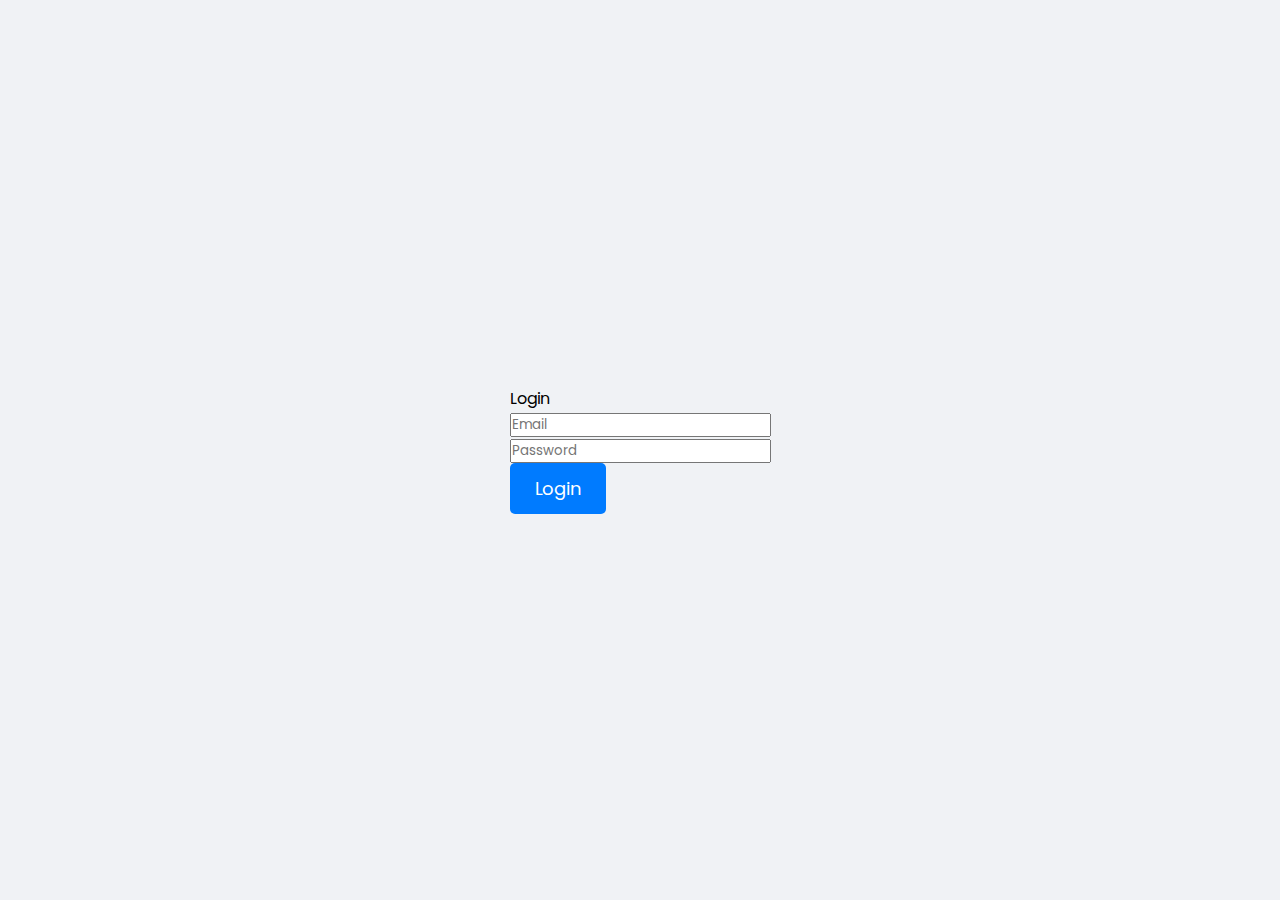
<file: index.html>
<!DOCTYPE html>
<html lang="en">
<head>
	<title>Login</title>
	<meta charset="UTF-8">
	<meta name="viewport" content="width=device-width, initial-scale=1">
	<link rel="stylesheet" type="text/css" href="style.css">
	<link rel="stylesheet" type="css" href="style2.css">
<!--===============================================================================================-->
</head>
<body>
	
	<div class="limiter">
		<div class="container-login100">
			<div class="wrap-login100">
				<div class="login100-pic js-tilt" data-tilt>
				</div>

				<form class="login100-form validate-form">
					<span class="login100-form-title">
						Login
					</span>

					<div class="wrap-input100 validate-input" data-validate = "Valid email is required: ex@abc.xyz">
						<input class="input100" type="text" name="email" placeholder="Email">
						<span class="focus-input100"></span>
						<span class="symbol-input100">
							<i class="fa fa-envelope" aria-hidden="true"></i>
						</span>
					</div>

					<div class="wrap-input100 validate-input" data-validate = "Password is required">
						<input class="input100" type="password" name="pass" placeholder="Password">
						<span class="focus-input100"></span>
						<span class="symbol-input100">
							<i class="fa fa-lock" aria-hidden="true"></i>
						</span>
					</div>
					
					<!DOCTYPE html>
<html lang="pt-br">
<head>
    <meta charset="UTF-8">
    <meta name="viewport" content="width=device-width, initial-scale=1.0">
    <title>Botão</title>
    <style>
        body {
            font-family: Arial, sans-serif;
            display: flex;
            justify-content: center;
            align-items: center;
            min-height: 100vh;
            background-color: #f0f2f5;
            margin: 0;
        }

        /* Estilo para o botão */
        .meu-botao {
            background-color: #007bff; /* Cor de fundo azul */
            color: white; /* Cor do texto branco */
            padding: 12px 25px; /* Espaçamento interno */
            border: none; /* Remove a borda padrão */
            border-radius: 5px; /* Bordas arredondadas */
            cursor: pointer; /* Muda o cursor para uma mãozinha */
            font-size: 18px; /* Tamanho da fonte */
            transition: background-color 0.3s ease; /* Transição suave na cor */
            text-decoration: none; /* Remove o sublinhado padrão do link */
            display: inline-block; /* Permite aplicar padding e outras propriedades de bloco */
        }

        .meu-botao:hover {
            background-color: #0056b3; /* Cor de fundo mais escura ao passar o mouse */
        }
    </style>
</head>
<body>

    <a href="teladepoisdologin.html" class="meu-botao" target="_blank">Login</a>

</body>
</html>

					<div class="text-center p-t-136">
						<a class="txt2" href="#">
							<i class="fa fa-long-arrow-right m-l-5" aria-hidden="true"></i>
						</a>
					</div>
				</form>
			</div>
		</div>
	</div>
<!--===============================================================================================-->
	<script src="main.js"></script>
    <script src="form.js"></script>
</body>
</html>
</file>
<file: style.css>
@import url('https://fonts.googleapis.com/css2?family=Poppins:wght@300;400;500;600;700&display=swap');

:root {
    --background-color: #362a4d; /* Roxo escuro para o fundo */
    --card-bg-color: #523f78;    /* Roxo mais claro para o cartão de login */
    --input-bg-color: #4b386a;   /* Roxo um pouco mais escuro para o input */
    --button-bg-color: #7f5de4;  /* Roxo vibrante para o botão */
    --link-color: #b091ff;       /* Roxo claro para links */
    --shadow-color: rgba(0, 0, 0, 0.4); /* Cor da sombra */
}

* {
    margin: 0;
    padding: 0;
    box-sizing: border-box;
    font-family: 'Poppins', sans-serif;
}

body {
    background-color: var(--background-color);
    display: flex;
    justify-content: center;
    align-items: center;
    min-height: 100vh;
    color: var(--text-color);
    /* Para o efeito de "ruído" ou "estrelas" no fundo, você pode usar uma imagem sutil
       ou múltiplos gradientes como este (exemplo simplificado): */
    /*
    background-image:
        radial-gradient(circle at 10% 20%, rgba(255, 255, 255, 0.05) 1px, transparent 1px),
        radial-gradient(circle at 30% 80%, rgba(255, 255, 255, 0.05) 1px, transparent 1px),
        radial-gradient(circle at 70% 40%, rgba(255, 255, 255, 0.05) 1px, transparent 1px),
        radial-gradient(circle at 90% 10%, rgba(255, 255, 255, 0.05) 1px, transparent 1px);
    background-size: 100px 100px;
    */
}

.login-container {
    background-color: var(--card-bg-color);
    padding: 40px;
    border-radius: 15px;
    box-shadow: 0 10px 30px var(--shadow-color);
    width: 100%;
    max-width: 400px;
    text-align: center;
    backdrop-filter: blur(5px); /* Para um efeito levemente fosco */
    -webkit-backdrop-filter: blur(5px); /* Suporte para navegadores Webkit */
}

h2 {
    font-size: 2.2em;
    margin-bottom: 30px;
    color: var(--text-color);
    font-weight: 600;
}

.input-group {
    position: relative;
    margin-bottom: 25px;
}

.input-group input {
    width: 100%;
    padding: 15px 45px 15px 15px; /* Mais padding à direita para o ícone */
    border: none;
    border-radius: 8px;
    background-color: var(--input-bg-color);
    color: var(--text-color);
    font-size: 1em;
    outline: none; /* Remove a borda de foco padrão */
}

.input-group input::placeholder {
    color: var(--placeholder-color);
    opacity: 0.8; /* Torna o placeholder um pouco mais transparente */
}

.input-group i {
    position: absolute;
    right: 15px;
    top: 50%;
    transform: translateY(-50%);
    color: var(--placeholder-color); /* Cor dos ícones */
    font-size: 1.1em;
}

.options {
    display: flex;
    justify-content: space-between;
    align-items: center;
    margin-bottom: 30px;
    font-size: 0.9em;
}

.remember-me {
    display: flex;
    align-items: center;
}

.remember-me input[type="checkbox"] {
    appearance: none;
    -webkit-appearance: none;
    width: 18px;
    height: 18px;
    border: 1.5px solid var(--placeholder-color);
    border-radius: 4px;
    margin-right: 8px;
    cursor: pointer;
    background-color: transparent;
    position: relative;
    display: flex;
    align-items: center;
    justify-content: center;
}

.remember-me input[type="checkbox"]:checked {
    background-color: var(--button-bg-color);
    border-color: var(--button-bg-color);
}

.remember-me input[type="checkbox"]:checked::after {
    content: '\2713'; /* Símbolo de checkmark */
    color: var(--text-color);
    font-size: 12px;
    position: absolute;
    top: 50%;
    left: 50%;
    transform: translate(-50%, -50%);
}

.remember-me label {
    cursor: pointer;
    color: var(--placeholder-color);
}

.forgot-password {
    color: var(--link-color);
    text-decoration: none;
    transition: color 0.3s ease;
}

.forgot-password:hover {
    color: var(--text-color);
}

button[type="submit"] {
    width: 100%;
    padding: 15px;
    background-color: var(--button-bg-color);
    color: var(--text-color);
    border: none;
    border-radius: 8px;
    font-size: 1.1em;
    font-weight: 600;
    cursor: pointer;
    transition: background-color 0.3s ease, transform 0.2s ease;
    margin-bottom: 25px;
    box-shadow: 0 4px 10px rgba(0, 0, 0, 0.2);
}

button[type="submit"]:hover {
    background-color: #6a4fd1; /* Um roxo um pouco mais escuro ao passar o mouse */
    transform: translateY(-2px);
}

.register-link {
    font-size: 0.95em;
    color: var(--placeholder-color);
}

.register-link a {
    color: var(--link-color);
    text-decoration: none;
    font-weight: 500;
    transition: color 0.3s ease;
}

.register-link a:hover {
    color: var(--text-color);
}

/* Responsividade básica */
@media (max-width: 500px) {
    .login-container {
        margin: 20px;
        padding: 30px;
    }

    h2 {
        font-size: 2em;
        margin-bottom: 25px;
    }

    .input-group input {
        padding: 12px 40px 12px 12px;
    }

    button[type="submit"] {
        padding: 12px;
        font-size: 1em;
    }
}
</file>
<file: style2.css>
body, html {
    height: 100%; /* Garante que body e html ocupem 100% da altura */
    margin: 0; /* Remove margem padrão do body */
    padding: 0; /* Remove padding padrão do body */
    font-family: sans-serif;
}
</file>
